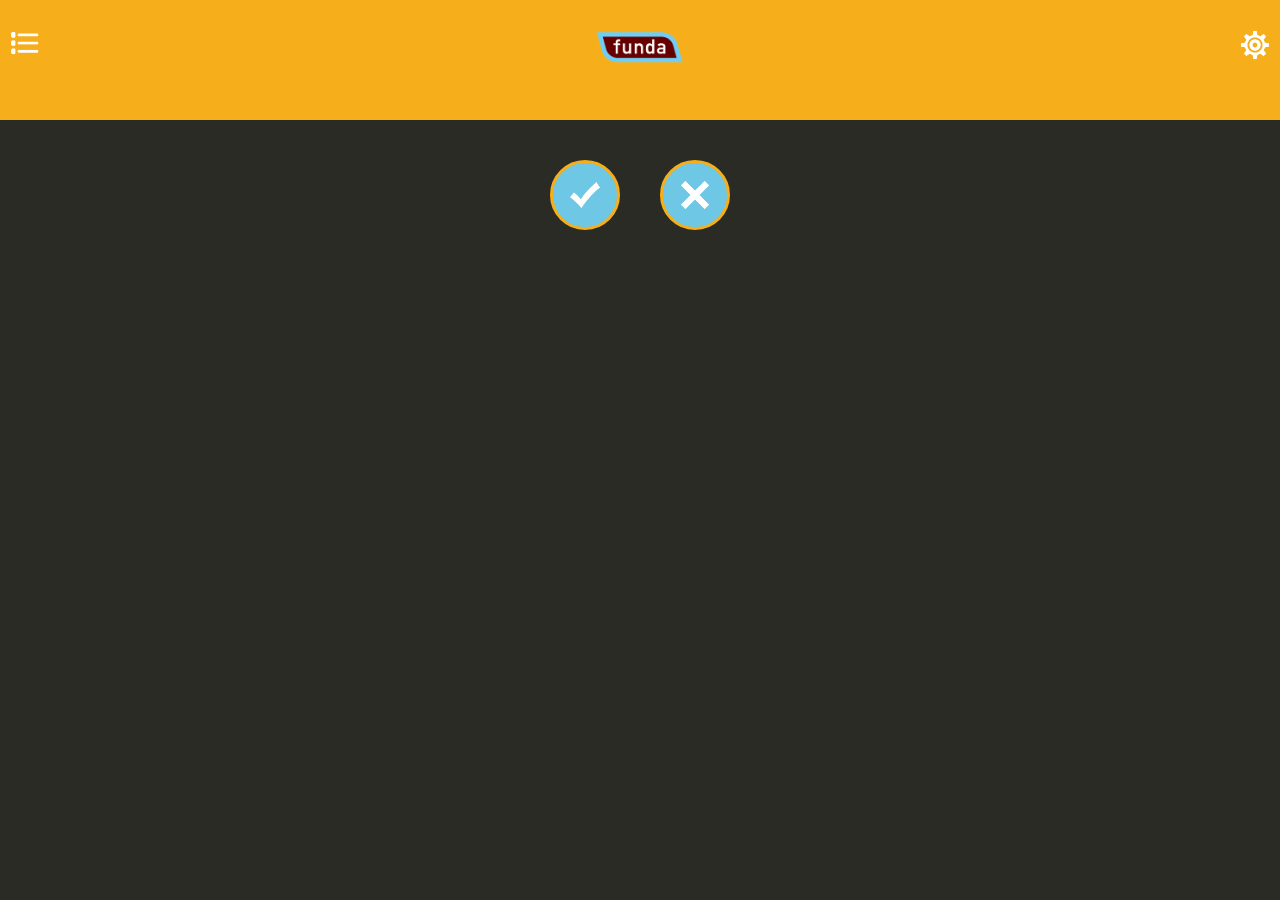
<file: index.html>
<!DOCTYPE html>
<html>
<head>
    <title>Funda </title>
    <meta http-equiv="Content-type" content="text/html;charset=utf-8" />
    <meta name="description" content="Geef hier een beschrijving van de pagina" />
    <meta name="author" content="Raymond Korrel" />
    <meta name="keywords" content="zoekterm1, zoekterm2, ..." />
    <link href="static/css/style.css" media="screen" rel="stylesheet" type="text/css" />
    <link href='https://fonts.googleapis.com/css?family=Roboto:400,100,700' rel='stylesheet' type='text/css'>
    <meta name="viewport" content="width=device-width, initial-scale=1.0, maximum-scale=1.0, minimum-scale=1.0, user-scalable=no, minimal-ui">
    <meta name="apple-mobile-web-app-capable" content="yes">
    <meta name="apple-mobile-web-app-status-bar-style" content="black-translucent">
</head>
<body>

	<div id="navigation">
		<div>
			<a href="#list"><img class="icon list" src="static/img/list.png"></a>
		</div>
		<div>
			<a href="#overview"><img src="static/img/funda.png"></a>
		</div>
		<div>
			<a href="#settings"><img class="icon settings" src="static/img/settings.png"></a>
		</div>
	</div>

	<div id="overview">
		<div id="houses">
			<div class="house">
				<a class="house_detail"><img class="house_img"></a>
				<div class="house_info">
					<div class="house_location">
						<span class="house_street"></span>
						<span class="house_city"></span>
					</div>
					<span class="house_price"></span>
				</div>
			</div>
		</div>
		<div id="circle-container">
			<div id="yes" class="circle" value="moveLeft">
				<img src="static/img/yes.png">
			</div>
			<div id="no" class="circle" value="moveRight">
				<img src="static/img/no.png">
			</div>
		</div>
	</div>

	<ul id="list">
		<li>
			<a class="list_detail">
				<div class="list_img_container">
					<img class="list_img">
					<div class="list_price_container">
						<span class="list_price"></span>
					</div>
				</div>
				<div class="list_info">
					<span class="list_street"></span>
					<span class="list_city"></span>
				</div>
			</a>
			<img class="cross" src="static/img/no.png">
		</li>
	</ul>

	<div id="detail">
		<div id="detail_house">
			<img class="house_img">
			<div class="house_info">
				<div class="house_location">
					<span class="house_street"></span>
					<span class="house_city"></span>
				</div>
				<span class="house_price"></span>
			</div>
			<div class="house_full_info">
				<div class="house_labels">
					<span class="house_rooms"></span>
					<span class="house_lagen"></span>
					<span class="house_tuin"></span>
				</div>

				<label>Ligging</label>
				<p class="house_ligging"></p>

				<label>Omschrijving</label>
				<p class="house_description"></p>
			</div>
		</div>
	</div>

	<div id="settings">
		<a href="#" class="close"></a>
		<div id="settings-content">
			<h1>Instellingen</h1>
			<a href="#"><img src="static/img/no.png"></a>
			<form id="form">
				<label>
					<span>Locatie</span>
					<input key="locatie" type="text" value="amsterdam">
				</label>

				<div id="autosuggest" class="hide">
					<span class="suggestion"></span>
				</div>

				<label>
					<span>Kamers</span>
					<input key="kamers" type="number" value="3">
				</label>

				<label>
					<span>Minimum prijs</span>
					<input key="minprijs" type="number" value="100000">
				</label>

				<label>
					<span>Maximum prijs</span>
					<input key="maxprijs" type="number" value="200000">
				</label>

				<label>
					<span>Oppervlakte</span>
					<input key="opp" type="number" value="50">
				</label>

				<button>Opslaan</button>
			</form>
		</div>
	</div>

	<img class="loading hide" src="static/img/loading.gif">
	
<script src="static/js/lib/transparency.js" type="text/javascript"></script>
<script src="static/js/lib/underscore-min.js" type="text/javascript"></script>
<script src="static/js/lib/hammer.min.js" type="text/javascript"></script>

<script src="static/js/elements.js" type="text/javascript"></script>
<script src="static/js/states.js" type="text/javascript"></script>
<script src="static/js/overview.js" type="text/javascript"></script>
<script src="static/js/detail.js" type="text/javascript"></script>
<script src="static/js/list.js" type="text/javascript"></script>
<script src="static/js/settings.js" type="text/javascript"></script>
<script src="static/js/app.js" type="text/javascript"></script>

</body>
</html>
</file>
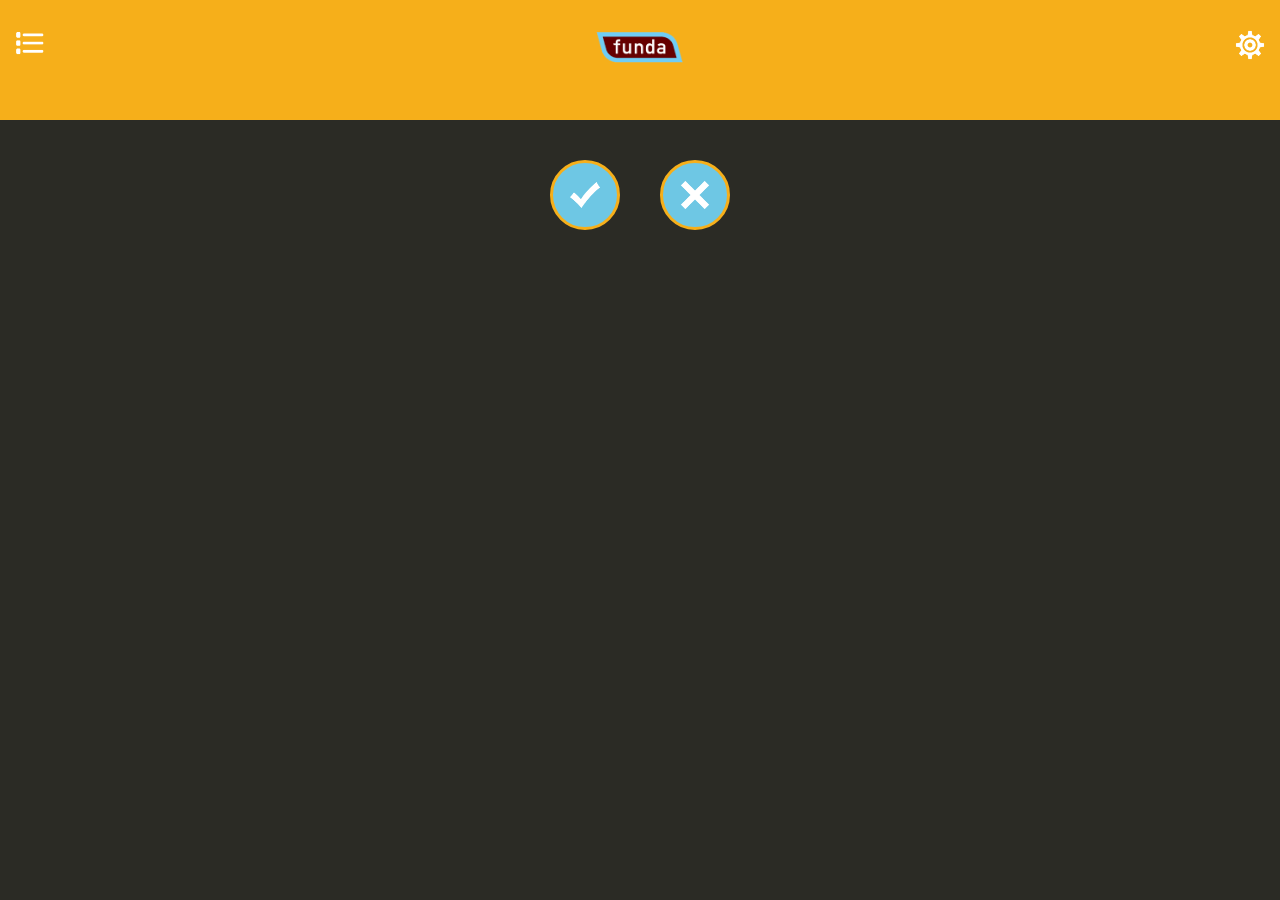
<file: opdracht 1.2/index.html>
<!DOCTYPE html>
<html>
<head>
    <title>Fundaa </title>
    <meta http-equiv="Content-type" content="text/html;charset=utf-8" />
    <meta name="description" content="Geef hier een beschrijving van de pagina" />
    <meta name="author" content="Raymond Korrel" />
    <meta name="keywords" content="zoekterm1, zoekterm2, ..." />
    <link href="static/css/style.css" media="screen" rel="stylesheet" type="text/css" />
    <link href='https://fonts.googleapis.com/css?family=Roboto:400,100,700' rel='stylesheet' type='text/css'>
    <meta name="viewport" content="width=device-width, initial-scale=1.0, maximum-scale=1.0, minimum-scale=1.0, user-scalable=no, minimal-ui">
    <meta name="apple-mobile-web-app-capable" content="yes">
    <meta name="apple-mobile-web-app-status-bar-style" content="black-translucent">
</head>
<body>

	<div id="navigation">
		<div>
			<a href="#list"><img class="icon list" src="static/img/list.png" alt="Lijst"></a>
		</div>
		<div>
			<a href="#overview"><img src="static/img/funda.png"  alt="Overzicht"></a>
		</div>
		<div>
			<a href="#settings"><img class="icon settings" src="static/img/settings.png" alt="Instellingen"></a>
		</div>
	</div>

	<div id="overview">
		<div id="houses">
			<div class="house">
				<a class="house_detail"><img class="house_img"></a>
				<div class="house_info">
					<div class="house_location">
						<span class="house_street"></span>
						<span class="house_city"></span>
					</div>
					<span class="house_price"></span>
				</div>
			</div>
		</div>
		<div id="circle-container">
			<a href=""><div id="yes" class="circle" value="moveLeft">
				<img alt="Zet in de lijst" src="static/img/yes.png">
			</div></a>
			<a href=""><div id="no" class="circle" value="moveRight">
				<img alt="Gooi weg" src="static/img/no.png">
			</div></a>
		</div>
	</div>

	<ul id="list">
		<li>
			<a class="list_detail">
				<div class="list_img_container">
					<img class="list_img">
					<div class="list_price_container">
						<span class="list_price"></span>
					</div>
				</div>
				<div class="list_info">
					<span class="list_street"></span>
					<span class="list_city"></span>
				</div>
			</a>
			<a href="#"><img class="cross" src="static/img/no.png"></a>
		</li>
	</ul>

	<div id="detail">
		<div id="detail_house">
			<img class="house_img">
			<div class="house_info">
				<div class="house_location">
					<span class="house_street"></span>
					<span class="house_city"></span>
				</div>
				<span class="house_price"></span>
			</div>
			<div class="house_full_info">
				<div class="house_labels">
					<span class="house_rooms"></span>
					<span class="house_lagen"></span>
					<span class="house_tuin"></span>
				</div>

				<label>Ligging</label>
				<p class="house_ligging"></p>

				<label>Omschrijving</label>
				<p class="house_description"></p>
			</div>
		</div>
	</div>

	<div id="settings">
		<a href="#" class="close"></a>
		<div id="settings-content">
			<h1>Instellingen</h1>
			<a href="#"><img src="static/img/no.png"></a>
			<form id="form">
				<label>
					<span>Locatie</span>
					<input key="locatie" type="text" value="amsterdam">
				</label>

				<div id="autosuggest" class="hide">
					<span class="suggestion"></span>
				</div>

				<label>
					<span>Kamers</span>
					<input key="kamers" type="number" value="3">
				</label>

				<label>
					<span>Minimum prijs</span>
					<input key="minprijs" type="number" value="100000">
				</label>

				<label>
					<span>Maximum prijs</span>
					<input key="maxprijs" type="number" value="200000">
				</label>

				<label>
					<span>Oppervlakte</span>
					<input key="opp" type="number" value="50">
				</label>

				<button>Opslaan</button>
			</form>
		</div>
	</div>

	<img class="loading hide" src="static/img/loading.gif">
	
<script src="static/js/lib/transparency.js" type="text/javascript"></script>
<script src="static/js/lib/underscore-min.js" type="text/javascript"></script>
<script src="static/js/lib/hammer.min.js" type="text/javascript"></script>

<script src="static/js/elements.js" type="text/javascript"></script>
<script src="static/js/states.js" type="text/javascript"></script>
<script src="static/js/overview.js" type="text/javascript"></script>
<script src="static/js/detail.js" type="text/javascript"></script>
<script src="static/js/list.js" type="text/javascript"></script>
<script src="static/js/settings.js" type="text/javascript"></script>
<script src="static/js/app.js" type="text/javascript"></script>

</body>
</html>
</file>
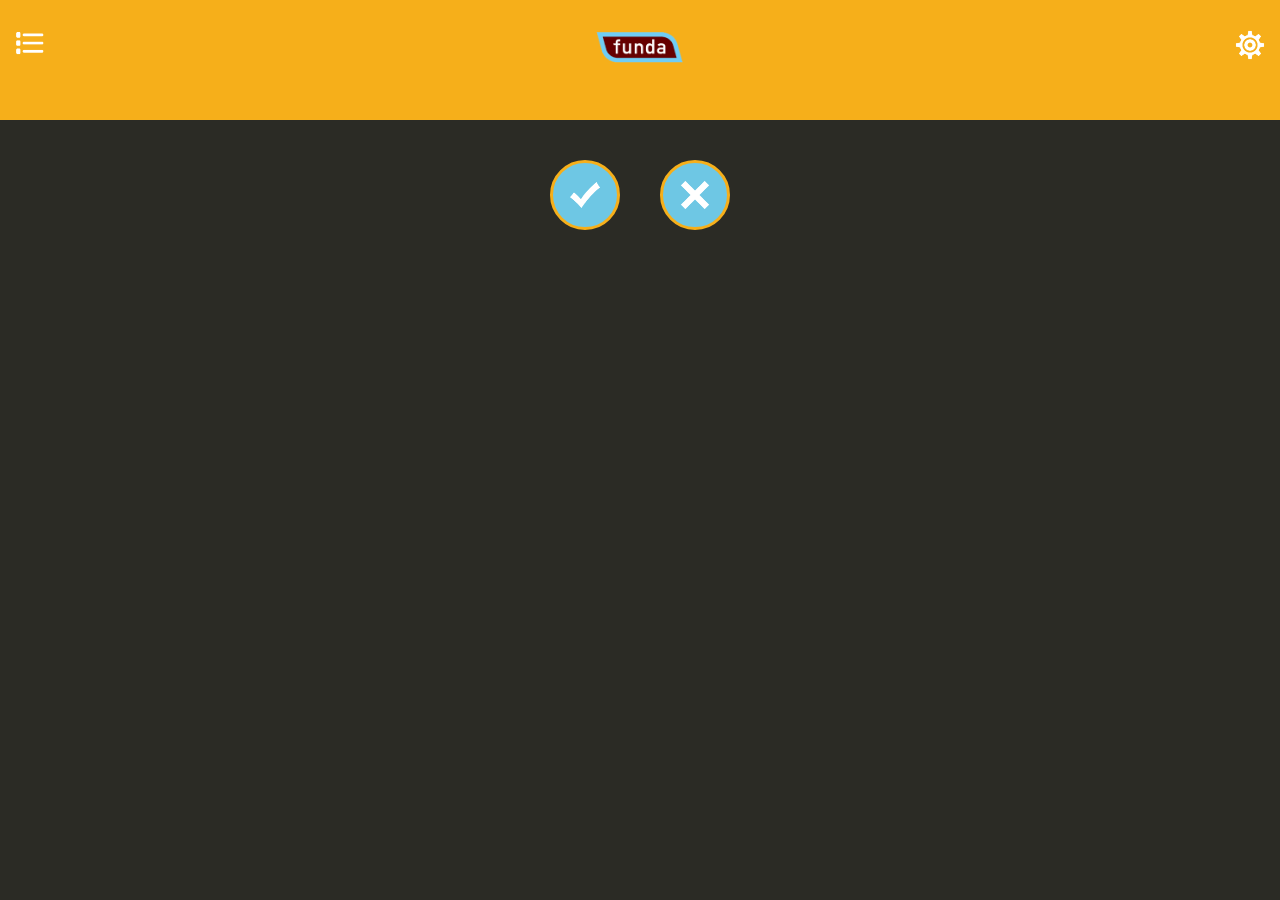
<file: opdracht1-2/index.html>
<!DOCTYPE html>
<html>
<head>
    <title>Fundaa </title>
    <meta http-equiv="Content-type" content="text/html;charset=utf-8" />
    <meta name="description" content="Geef hier een beschrijving van de pagina" />
    <meta name="author" content="Raymond Korrel" />
    <meta name="keywords" content="zoekterm1, zoekterm2, ..." />
    <link href="static/css/style.css" media="screen" rel="stylesheet" type="text/css" />
    <link href='https://fonts.googleapis.com/css?family=Roboto:400,100,700' rel='stylesheet' type='text/css'>
    <meta name="viewport" content="width=device-width, initial-scale=1.0, maximum-scale=1.0, minimum-scale=1.0, user-scalable=no, minimal-ui">
    <meta name="apple-mobile-web-app-capable" content="yes">
    <meta name="apple-mobile-web-app-status-bar-style" content="black-translucent">
</head>
<body>

	<div id="navigation">
		<div>
			<a href="#list"><img class="icon list" src="static/img/list.png" alt="Lijst"></a>
		</div>
		<div>
			<a href="#overview"><img src="static/img/funda.png"  alt="Overzicht"></a>
		</div>
		<div>
			<a href="#settings"><img class="icon settings" src="static/img/settings.png" alt="Instellingen"></a>
		</div>
	</div>

	<div id="overview">
		<div id="houses">
			<div class="house">
				<a class="house_detail"><img class="house_img"></a>
				<div class="house_info">
					<div class="house_location">
						<span class="house_street"></span>
						<span class="house_city"></span>
					</div>
					<span class="house_price"></span>
				</div>
			</div>
		</div>
		<div id="circle-container">
			<a href=""><div id="yes" class="circle" value="moveLeft">
				<img alt="Zet in de lijst" src="static/img/yes.png">
			</div></a>
			<a href=""><div id="no" class="circle" value="moveRight">
				<img alt="Gooi weg" src="static/img/no.png">
			</div></a>
		</div>
	</div>

	<ul id="list">
		<li>
			<a class="list_detail">
				<div class="list_img_container">
					<img class="list_img">
					<div class="list_price_container">
						<span class="list_price"></span>
					</div>
				</div>
				<div class="list_info">
					<span class="list_street"></span>
					<span class="list_city"></span>
				</div>
			</a>
			<img class="cross" src="static/img/no.png" alt="Verwijder">
		</li>
	</ul>

	<div id="detail">
		<div id="detail_house">
			<img class="house_img">
			<div class="house_info">
				<div class="house_location">
					<span class="house_street"></span>
					<span class="house_city"></span>
				</div>
				<span class="house_price"></span>
			</div>
			<div class="house_full_info">
				<div class="house_labels">
					<span class="house_rooms"></span>
					<span class="house_lagen"></span>
					<span class="house_tuin"></span>
				</div>

				<label>Ligging</label>
				<p class="house_ligging"></p>

				<label>Omschrijving</label>
				<p class="house_description"></p>
			</div>
		</div>
	</div>

	<div id="settings">
		<a href="#" class="close"></a>
		<div id="settings-content">
			<h1>Instellingen</h1>
			<a href="#"><img src="static/img/no.png"></a>
			<form id="form">
				<label>
					<span>Locatie</span>
					<input key="locatie" type="text" value="amsterdam">
				</label>

				<div id="autosuggest" class="hide">
					<span class="suggestion"></span>
				</div>

				<label>
					<span>Kamers</span>
					<input key="kamers" type="number" value="3">
				</label>

				<label>
					<span>Minimum prijs</span>
					<input key="minprijs" type="number" value="100000">
				</label>

				<label>
					<span>Maximum prijs</span>
					<input key="maxprijs" type="number" value="200000">
				</label>

				<label>
					<span>Oppervlakte</span>
					<input key="opp" type="number" value="50">
				</label>

				<button>Opslaan</button>
			</form>
		</div>
	</div>

	<img class="loading hide" src="static/img/loading.gif">
	
<script src="static/js/lib/transparency.js" type="text/javascript"></script>
<script src="static/js/lib/underscore-min.js" type="text/javascript"></script>
<script src="static/js/lib/hammer.min.js" type="text/javascript"></script>

<script src="static/js/elements.js" type="text/javascript"></script>
<script src="static/js/states.js" type="text/javascript"></script>
<script src="static/js/overview.js" type="text/javascript"></script>
<script src="static/js/detail.js" type="text/javascript"></script>
<script src="static/js/list.js" type="text/javascript"></script>
<script src="static/js/settings.js" type="text/javascript"></script>
<script src="static/js/app.js" type="text/javascript"></script>

</body>
</html>
</file>
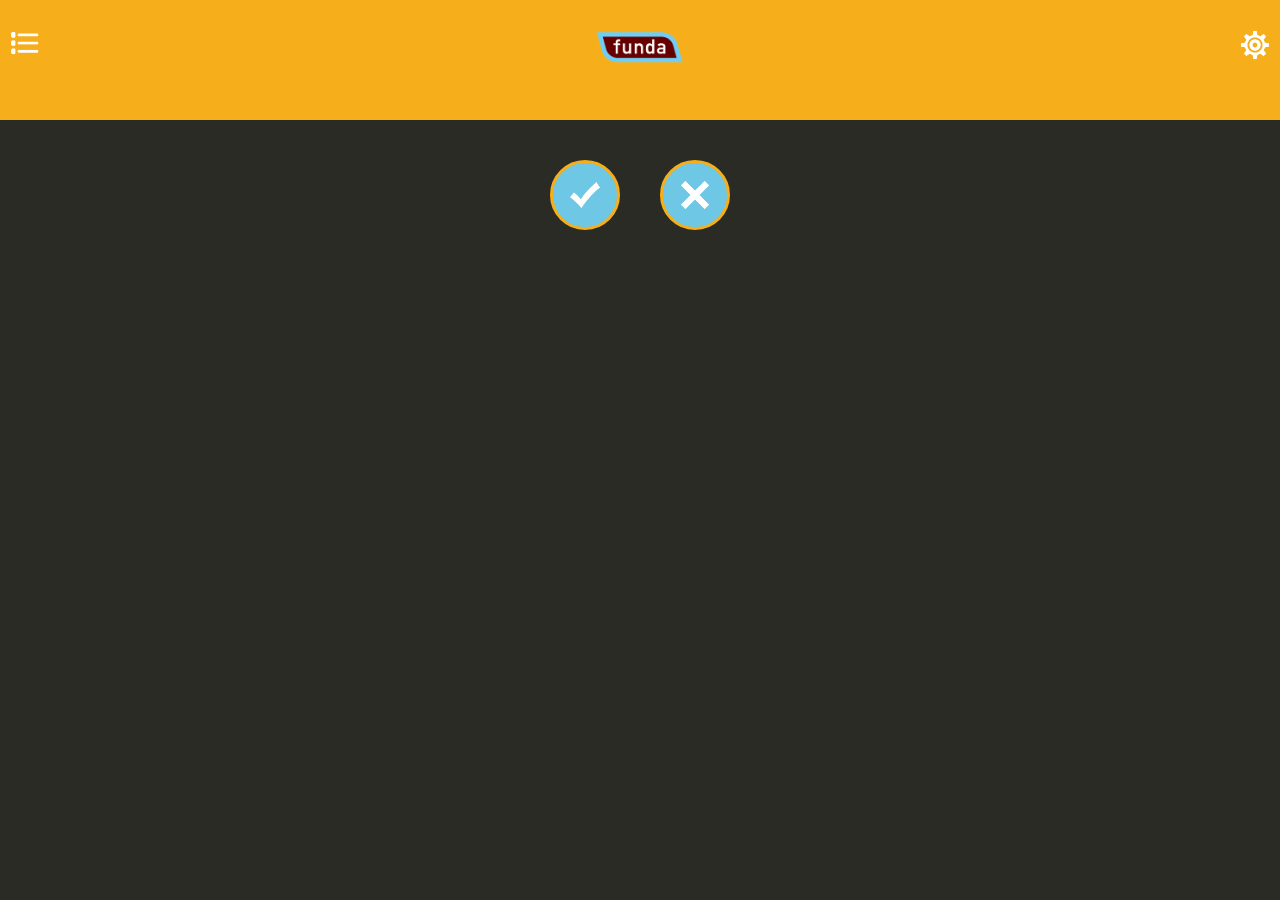
<file: opdracht2-2/index.html>
<!DOCTYPE html>
<html>
<head>
    <title>Funda </title>
    <meta http-equiv="Content-type" content="text/html;charset=utf-8" />
    <meta name="description" content="Geef hier een beschrijving van de pagina" />
    <meta name="author" content="Raymond Korrel" />
    <meta name="keywords" content="zoekterm1, zoekterm2, ..." />
    <link href="static/css/style.css" media="screen" rel="stylesheet" type="text/css" />
    <link href='https://fonts.googleapis.com/css?family=Roboto:400,100,700' rel='stylesheet' type='text/css'>
    <meta name="viewport" content="width=device-width, initial-scale=1.0, maximum-scale=1.0, minimum-scale=1.0, user-scalable=no, minimal-ui">
    <meta name="apple-mobile-web-app-capable" content="yes">
    <meta name="apple-mobile-web-app-status-bar-style" content="black-translucent">
</head>
<body>

	<div id="navigation">
		<div>
			<a href="#list"><img class="icon list" src="static/img/list.png"></a>
		</div>
		<div>
			<a href="#overview"><img src="static/img/funda.png"></a>
		</div>
		<div>
			<a href="#settings"><img class="icon settings" src="static/img/settings.png"></a>
		</div>
	</div>

	<div id="overview">
		<div id="houses">
			<div class="house">
				<img class="house_img">
				<div class="house_info">
					<div class="house_location">
						<span class="house_street"></span>
						<span class="house_city"></span>
					</div>
					<span class="house_price"></span>
				</div>
			</div>
		</div>
		<div id="circle-container">
			<div id="yes" class="circle" value="moveLeft">
				<img src="static/img/yes.png">
			</div>
			<div id="no" class="circle" value="moveRight">
				<img src="static/img/no.png">
			</div>
		</div>
	</div>

	<div id="settings">
		<a href="#" class="close"></a>
		<div id="settings-content">
			<h1>Instellingen</h1>
			<a href="#"><img src="static/img/no.png"></a>
			<form id="form">
				<label>
					<span>Locatie</span>
					<input key="locatie" type="text" value="amsterdam">
				</label>

				<div id="autosuggest" class="hide">
					<span class="suggestion"></span>
				</div>

				<label>
					<span>Kamers</span>
					<input key="kamers" type="number" value="3">
				</label>

				<label>
					<span>Minimum prijs</span>
					<input key="minprijs" type="number" value="100000">
				</label>

				<label>
					<span>Maximum prijs</span>
					<input key="maxprijs" type="number" value="200000">
				</label>

				<label>
					<span>Oppervlakte</span>
					<input key="opp" type="number" value="50">
				</label>

				<button>Opslaan</button>
			</form>
		</div>
	</div>

	<img class="loading hide" src="static/img/loading.gif">
	
<script src="static/js/lib/transparency.js" type="text/javascript"></script>
<script src="static/js/lib/underscore-min.js" type="text/javascript"></script>
<script src="static/js/lib/hammer.min.js" type="text/javascript"></script>

<script src="static/js/elements.js" type="text/javascript"></script>
<script src="static/js/states.js" type="text/javascript"></script>
<script src="static/js/overview.js" type="text/javascript"></script>
<script src="static/js/settings.js" type="text/javascript"></script>
<script src="static/js/app.js" type="text/javascript"></script>

</body>
</html>
</file>
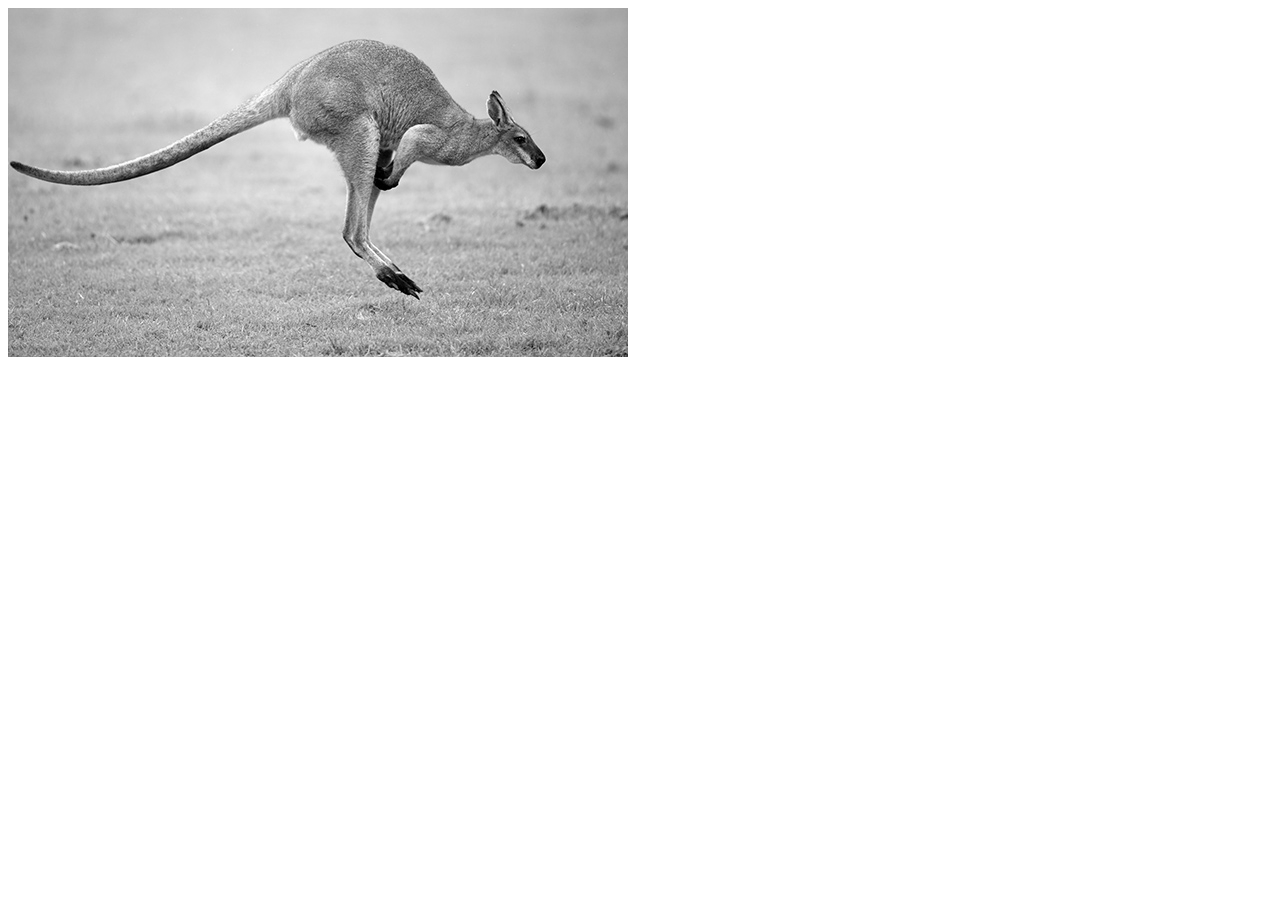
<file: opdracht2-1/css-filter/index.html>
<!DOCTYPE html>
<html>
<head>
    <title>Filter</title>
    <meta http-equiv="Content-type" content="text/html;charset=utf-8" />
    <meta name="description" content="Geef hier een beschrijving van de pagina" />
    <meta name="author" content="Raymond Korrel" />
    <meta name="keywords" content="zoekterm1, zoekterm2, ..." />
    <link href="style.css" media="screen" rel="stylesheet" type="text/css" / >
</head>
<body>
    <img src="img.jpg">
</body>
</html>
</file>
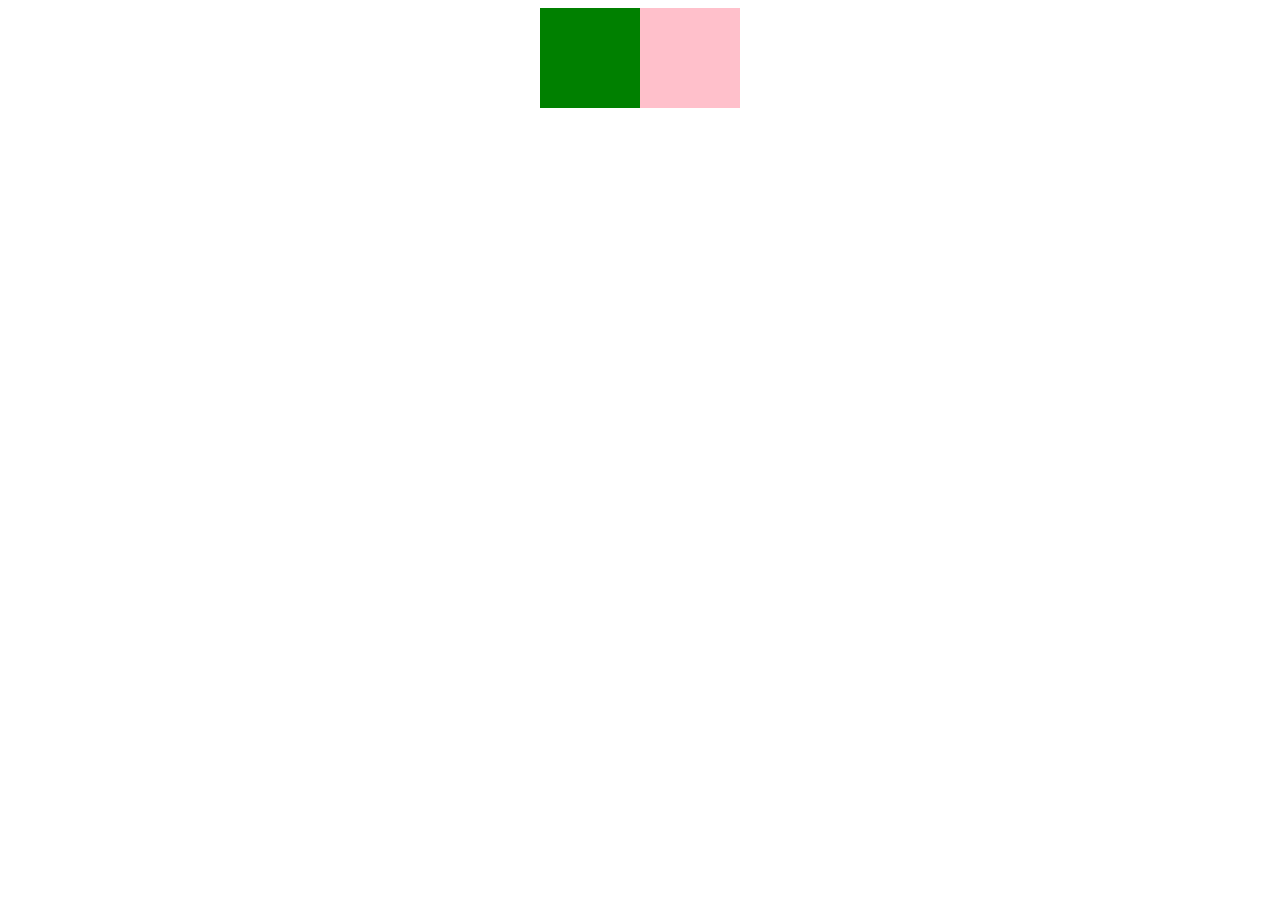
<file: opdracht2-1/css-flex/index.html>
<!DOCTYPE html>
<html>
<head>
    <title>Flex</title>
    <meta http-equiv="Content-type" content="text/html;charset=utf-8" />
    <meta name="description" content="Geef hier een beschrijving van de pagina" />
    <meta name="author" content="Raymond Korrel" />
    <meta name="keywords" content="zoekterm1, zoekterm2, ..." />
    <link href="style.css" media="screen" rel="stylesheet" type="text/css" / >
</head>
<body>
    <div class="parent">
        <div class="left"></div
        ><div class="right"></div>
    </div>
</body>
</html>
</file>
<file: static/css/style.css>
@import url(https://fonts.googleapis.com/css?family=Roboto:400,100,700);

* {
	box-sizing: border-box;
}

body, html {
	margin:0;
	padding:0;
	font-family: 'Roboto';
	font-weight: normal;
	background-color: #2B2B25;
	color:white;
	position: relative;
	width: 100%;
	height: 100%;
}

h1 {
	margin: 0;
}

button {
	background: #6EC7E4;
    border: none;
    padding: 10px;
    color: white;
}

/* NAVIGATION */
#navigation {
	width: 100%;
	height: 70px;
	background: #F6AF1A;
	padding-top: 20px;

	display: -webkit-box;      /* OLD - iOS 6-, Safari 3.1-6 */
	display: -moz-box;         /* OLD - Firefox 19- (buggy but mostly works) */
	display: -ms-flexbox;      /* TWEENER - IE 10 */
	display: -webkit-flex;     /* NEW - Chrome */
	display: flex;             /* NEW, Spec - Opera 12.1, Firefox 20+ */
}

#navigation div {
	text-align: center;

	-webkit-box-flex: 33%;      /* OLD - iOS 6-, Safari 3.1-6 */
	-moz-box-flex: 33%;         /* OLD - Firefox 19- */
	width: 33%;               /* For old syntax, otherwise collapses. */
	-webkit-flex: 33%;          /* Chrome */
	-ms-flex: 33%;              /* IE 10 */
	flex: 33%;                  /* NEW, Spec - Opera 12.1, Firefox 20+ */
}

#navigation img {
	width: 100px;
	text-align: center;
}

#navigation .icon {
	width: 30px;
	position: absolute;
	top: 30px;
}

.list {
	left: 10px;
}

.settings {
	right: 10px;
}

/* HOUSE */
.house {
	position: absolute;
    width: 100%;
    top: 70px;
    z-index: 1;
    
}

.house:first-child {
    z-index: 2;
    position: relative;
    top:0;
}

#house-container {
	width: 100%;
	height: 100%;
}

.house_img {
	width: 100%;
	display: block;
}

.house_info {
	width: 100%;
	height: 50px;
	background: #F6AF1A;
	font-size: 0.8em;
}

.house_location {
	float: left;
	margin-left: 15px;
    margin-top: 7px;
}

.house_location span {
	display: block;
}

.house_city {
	font-weight: bold;
}

.house_price {
	float: right;
	margin-right: 15px;
	margin-top: 14px;
	color: black;
}

/* BUTTONS */
#circle-container {
	width: 100%;
	display: -webkit-box;      /* OLD - iOS 6-, Safari 3.1-6 */
	display: -moz-box;         /* OLD - Firefox 19- (buggy but mostly works) */
	display: -ms-flexbox;      /* TWEENER - IE 10 */
	display: -webkit-flex;     /* NEW - Chrome */
	display: flex;             /* NEW, Spec - Opera 12.1, Firefox 20+ */

	justify-content: center;
	-webkit-justify-content: center;
	margin-top: 20px;
}

.circle {
	width: 70px;
	height: 70px;
	background: #6EC7E4;
	margin: 20px;
	border-radius: 50%;
	border: 3px solid #F6AF1A;
	cursor: pointer;

	display: -webkit-box;      /* OLD - iOS 6-, Safari 3.1-6 */
	display: -moz-box;         /* OLD - Firefox 19- (buggy but mostly works) */
	display: -ms-flexbox;      /* TWEENER - IE 10 */
	display: -webkit-flex;     /* NEW - Chrome */
	display: flex;             /* NEW, Spec - Opera 12.1, Firefox 20+ */
}

.circle img {
	width: 30px;
	margin: auto;
}

/* LIST */
.list_img_container {
	float: left;
    position: relative;
    width: 35%;
}

.list_img {
	width: 100%;
	height: 100%;
	max-width: 170px;
    display: block;
}

.list_price_container {
    position: absolute;
    bottom: 0;
    background: rgba(0,0,0,0.5);
    width: 100%;
    max-width: 170px;
}

.list_price {
	font-size: 0.7em;
    padding-top: 4px;
    padding-bottom: 4px;
    display: block;
    text-align: center;
}

.list_info {
	float: left;
    width: 65%;
	padding: 15px 0px 15px 15px;
}

.list_street {
	display: block;
}

.list_city {
	font-weight: bold;
	display: block;
}

#list {
	padding: 0;
	margin: 0;
}

#list a {
	color: white;
	display: block;
    width: 90%;
    height: 100%;
    overflow: hidden;
}

#list li {
	list-style-type: none;
	width: 100%;
	overflow: hidden;
	position: relative;
}

#list li > img {
	width: 15px;
	position: absolute;
	right: 10px;
    top: 38%;
}

/* DETAIL */
.house_labels span {
	display: block;
	padding: 10px;
	background: #6EC7E4;
	color: black;
	display: inline-block;
	font-size: 0.8em;
	margin-bottom: 5px;
}

.house_full_info {
    margin: 15px;
}

.house_full_info label {
    margin-top: 10px;
    font-weight: bold;
    display: block;
}

.house_full_info p{
    margin: 0px;
    margin-bottom: 15px;
}

/* LOADING */
.loading {
	width: 50px;
	margin: 0 auto;
	margin-top: 20px;
}

/* SETTINGS */
#settings:target {
	visibility: visible;
	opacity: 1;
}

#settings {
	visibility: hidden;
	opacity: 0;
	transition: opacity 0.5s;
	-webkit-transition: opacity 0.5s;
	width: 100%;
	height: 100%;
	position: fixed;
	top: 0;
    left: 0;
    right: 0;
    bottom: 0;
    margin: auto;
    background: rgba(0,0,0,0.5);
    z-index: 10;
}

.close {
	content: "";
	width: 100%;
	height: 100%;
	position: fixed;
}

#settings-content {
	width: 90%;
	height: 80%;
	background: #F6AF1A;
	position: fixed;
	top: 0;
    left: 0;
    right: 0;
    bottom: 0;
    margin: auto;
    padding: 10px 20px;
}

#settings-content h1 {
	text-align: center;
}

#settings-content img {
	position: absolute;
    top: 17px;
    right: 15px;
    width: 25px;
}

#settings-content form {
	position: relative;
}

#settings-content form label {
	display: block;
	margin: 20px 0;
}

#settings-content form span {
	display: block;
}

#settings-content form input {
    background: transparent;
    outline: none;
    border: none;
    border-bottom: 1px solid white;
    border-radius: 0;
}

/* AUTOSUGGEST */
#autosuggest {
	position: absolute;
	background: white;
    color: black;
    width: 100%;
}

#autosuggest span {
	padding: 10px;
    font-size: 0.8em;
    border-bottom: 1px solid black;
    cursor: pointer;
}

/* JAVASCRIPT CLASSES */
.show {
	display: block;
}

.hide {
	display: none;
}

.moveLeft {
	transition: transform 0.5s;
	-webkit-transition: -webkit-transform 0.5s;

	transform: translateX(-100%) rotate(-90deg);
	-webkit-transform: translateX(-100%) rotate(-90deg);
}

.moveRight{
	transition: transform 0.5s;
	-webkit-transition: -webkit-transform 0.5s;

	transform: translateX(100%) rotate(90deg);
	-webkit-transform: translateX(100%) rotate(90deg);
}
</file>
<file: opdracht 1.2/static/css/style.css>
@import url(https://fonts.googleapis.com/css?family=Roboto:400,100,700);

* {
	box-sizing: border-box;
}

body, html {
	margin:0;
	padding:0;
	font-family: 'Roboto';
	font-weight: normal;
	background-color: #2B2B25;
	color:white;
	position: relative;
	width: 100%;
	height: 100%;
}

h1 {
	margin: 0;
}

button {
	background: #6EC7E4;
    border: none;
    padding: 10px;
    color: white;
}

/* NAVIGATION */
#navigation {
	width: 100%;
	height: 70px;
	background: #F6AF1A;
	padding-top: 20px;

	display: -webkit-box;      /* OLD - iOS 6-, Safari 3.1-6 */
	display: -moz-box;         /* OLD - Firefox 19- (buggy but mostly works) */
	display: -ms-flexbox;      /* TWEENER - IE 10 */
	display: -webkit-flex;     /* NEW - Chrome */
	display: flex;             /* NEW, Spec - Opera 12.1, Firefox 20+ */
}

#navigation div {
	text-align: center;

	-webkit-box-flex: 33%;      /* OLD - iOS 6-, Safari 3.1-6 */
	-moz-box-flex: 33%;         /* OLD - Firefox 19- */
	width: 33%;               /* For old syntax, otherwise collapses. */
	-webkit-flex: 33%;          /* Chrome */
	-ms-flex: 33%;              /* IE 10 */
	flex: 33%;                  /* NEW, Spec - Opera 12.1, Firefox 20+ */
}

#navigation img {
	width: 100px;
	text-align: center;
}

#navigation .icon {
	width: 30px;
	margin-top: 10px;
}

a[href="#settings"] img {
	margin-right: 15px;
    float: right;
}

a[href="#list"] img {
	margin-left: 15px;
    float: left;
}

.list {
	left: 10px;
}

.settings {
	right: 10px;
}

/* HOUSE */
.house {
	position: absolute;
    width: 100%;
    top: 70px;
    z-index: 1;
    
}

.house:first-child {
    z-index: 2;
    position: relative;
    top:0;
}

#house-container {
	width: 100%;
	height: 100%;
}

.house_img {
	width: 100%;
	display: block;
}

.house_info {
	width: 100%;
	height: 50px;
	background: #F6AF1A;
	font-size: 0.8em;
}

.house_location {
	float: left;
	margin-left: 15px;
    margin-top: 7px;
}

.house_location span {
	display: block;
}

.house_city {
	font-weight: bold;
}

.house_price {
	float: right;
	margin-right: 15px;
	margin-top: 14px;
	color: black;
}

/* BUTTONS */
#circle-container {
	width: 100%;
	display: -webkit-box;      /* OLD - iOS 6-, Safari 3.1-6 */
	display: -moz-box;         /* OLD - Firefox 19- (buggy but mostly works) */
	display: -ms-flexbox;      /* TWEENER - IE 10 */
	display: -webkit-flex;     /* NEW - Chrome */
	display: flex;             /* NEW, Spec - Opera 12.1, Firefox 20+ */

	justify-content: center;
	-webkit-justify-content: center;
	margin-top: 20px;
}

.circle {
	width: 70px;
	height: 70px;
	background: #6EC7E4;
	margin: 20px;
	border-radius: 50%;
	border: 3px solid #F6AF1A;
	cursor: pointer;

	display: -webkit-box;      /* OLD - iOS 6-, Safari 3.1-6 */
	display: -moz-box;         /* OLD - Firefox 19- (buggy but mostly works) */
	display: -ms-flexbox;      /* TWEENER - IE 10 */
	display: -webkit-flex;     /* NEW - Chrome */
	display: flex;             /* NEW, Spec - Opera 12.1, Firefox 20+ */
}

.circle img {
	width: 30px;
	margin: auto;
}

/* LIST */
.list_img_container {
	float: left;
    position: relative;
    width: 35%;
}

.list_img {
	width: 100%;
	height: 100%;
	max-width: 170px;
    display: block;
}

.list_price_container {
    position: absolute;
    bottom: 0;
    background: rgba(0,0,0,0.5);
    width: 100%;
    max-width: 170px;
}

.list_price {
	font-size: 0.7em;
    padding-top: 4px;
    padding-bottom: 4px;
    display: block;
    text-align: center;
}

.list_info {
	float: left;
    width: 65%;
	padding: 15px 0px 15px 15px;
}

.list_street {
	display: block;
}

.list_city {
	font-weight: bold;
	display: block;
}

#list {
	padding: 0;
	margin: 0;
}

#list a {
	color: white;
	display: block;
    width: 90%;
    height: 100%;
    overflow: hidden;
}

#list li {
	list-style-type: none;
	width: 100%;
	overflow: hidden;
	position: relative;
}

#list li .cross {
	width: 15px;
	position: absolute;
	right: 10px;
    top: 38%;
}

/* DETAIL */
.house_labels span {
	display: block;
	padding: 10px;
	background: #6EC7E4;
	color: black;
	display: inline-block;
	font-size: 0.8em;
	margin-bottom: 5px;
}

.house_full_info {
    margin: 15px;
}

.house_full_info label {
    margin-top: 10px;
    font-weight: bold;
    display: block;
}

.house_full_info p{
    margin: 0px;
    margin-bottom: 15px;
}

/* LOADING */
.loading {
	width: 50px;
	margin: 0 auto;
	margin-top: 20px;
}

/* SETTINGS */
#settings:target {
	visibility: visible;
	opacity: 1;
}

#settings {
	visibility: hidden;
	opacity: 0;
	transition: opacity 0.5s;
	-webkit-transition: opacity 0.5s;
	width: 100%;
	height: 100%;
	position: fixed;
	top: 0;
    left: 0;
    right: 0;
    bottom: 0;
    margin: auto;
    background: rgba(0,0,0,0.5);
    z-index: 10;
}

.close {
	content: "";
	width: 100%;
	height: 100%;
	position: fixed;
}

#settings-content {
	width: 90%;
	height: 80%;
	background: #F6AF1A;
	position: fixed;
	top: 0;
    left: 0;
    right: 0;
    bottom: 0;
    margin: auto;
    padding: 10px 20px;
}

#settings-content h1 {
	text-align: center;
}

#settings-content img {
	position: absolute;
    top: 17px;
    right: 15px;
    width: 25px;
}

#settings-content form {
	position: relative;
}

#settings-content form label {
	display: block;
	margin: 20px 0;
}

#settings-content form span {
	display: block;
}

#settings-content form input {
    background: transparent;
    outline: none;
    border: none;
    border-bottom: 1px solid white;
    border-radius: 0;
}

/* AUTOSUGGEST */
#autosuggest {
	position: absolute;
	background: white;
    color: black;
    width: 100%;
}

#autosuggest span {
	padding: 10px;
    font-size: 0.8em;
    border-bottom: 1px solid black;
    cursor: pointer;
}

/* JAVASCRIPT CLASSES */
.show {
	display: block;
}

.hide {
	display: none;
}

.moveLeft {
	transition: transform 0.5s;
	-webkit-transition: -webkit-transform 0.5s;

	transform: translateX(-100%) rotate(-90deg);
	-webkit-transform: translateX(-100%) rotate(-90deg);
}

.moveRight{
	transition: transform 0.5s;
	-webkit-transition: -webkit-transform 0.5s;

	transform: translateX(100%) rotate(90deg);
	-webkit-transform: translateX(100%) rotate(90deg);
}
</file>
<file: opdracht1-2/static/css/style.css>
@import url(https://fonts.googleapis.com/css?family=Roboto:400,100,700);

* {
	box-sizing: border-box;
}

body, html {
	margin:0;
	padding:0;
	font-family: 'Roboto';
	font-weight: normal;
	background-color: #2B2B25;
	color:white;
	position: relative;
	width: 100%;
	height: 100%;
}

h1 {
	margin: 0;
}

button {
	background: #6EC7E4;
    border: none;
    padding: 10px;
    color: white;
}

/* NAVIGATION */
#navigation {
	width: 100%;
	height: 70px;
	background: #F6AF1A;
	padding-top: 20px;

	display: -webkit-box;      /* OLD - iOS 6-, Safari 3.1-6 */
	display: -moz-box;         /* OLD - Firefox 19- (buggy but mostly works) */
	display: -ms-flexbox;      /* TWEENER - IE 10 */
	display: -webkit-flex;     /* NEW - Chrome */
	display: flex;             /* NEW, Spec - Opera 12.1, Firefox 20+ */
}

#navigation div {
	text-align: center;

	-webkit-box-flex: 33%;      /* OLD - iOS 6-, Safari 3.1-6 */
	-moz-box-flex: 33%;         /* OLD - Firefox 19- */
	width: 33%;               /* For old syntax, otherwise collapses. */
	-webkit-flex: 33%;          /* Chrome */
	-ms-flex: 33%;              /* IE 10 */
	flex: 33%;                  /* NEW, Spec - Opera 12.1, Firefox 20+ */
}

#navigation img {
	width: 100px;
	text-align: center;
}

#navigation .icon {
	width: 30px;
	margin-top: 10px;
}

a[href="#settings"] img {
	margin-right: 15px;
    float: right;
}

a[href="#list"] img {
	margin-left: 15px;
    float: left;
}

.list {
	left: 10px;
}

.settings {
	right: 10px;
}

/* HOUSE */
.house {
	position: absolute;
    width: 100%;
    top: 70px;
    z-index: 1;
    
}

.house:first-child {
    z-index: 2;
    position: relative;
    top:0;
}

#house-container {
	width: 100%;
	height: 100%;
}

.house_img {
	width: 100%;
	display: block;
}

.house_info {
	width: 100%;
	height: 50px;
	background: #F6AF1A;
	font-size: 0.8em;
}

.house_location {
	float: left;
	margin-left: 15px;
    margin-top: 7px;
}

.house_location span {
	display: block;
}

.house_city {
	font-weight: bold;
}

.house_price {
	float: right;
	margin-right: 15px;
	margin-top: 14px;
	color: black;
}

/* BUTTONS */
#circle-container {
	width: 100%;
	display: -webkit-box;      /* OLD - iOS 6-, Safari 3.1-6 */
	display: -moz-box;         /* OLD - Firefox 19- (buggy but mostly works) */
	display: -ms-flexbox;      /* TWEENER - IE 10 */
	display: -webkit-flex;     /* NEW - Chrome */
	display: flex;             /* NEW, Spec - Opera 12.1, Firefox 20+ */

	justify-content: center;
	-webkit-justify-content: center;
	margin-top: 20px;
}

.circle {
	width: 70px;
	height: 70px;
	background: #6EC7E4;
	margin: 20px;
	border-radius: 50%;
	border: 3px solid #F6AF1A;
	cursor: pointer;

	display: -webkit-box;      /* OLD - iOS 6-, Safari 3.1-6 */
	display: -moz-box;         /* OLD - Firefox 19- (buggy but mostly works) */
	display: -ms-flexbox;      /* TWEENER - IE 10 */
	display: -webkit-flex;     /* NEW - Chrome */
	display: flex;             /* NEW, Spec - Opera 12.1, Firefox 20+ */
}

.circle img {
	width: 30px;
	margin: auto;
}

/* LIST */
.list_img_container {
	float: left;
    position: relative;
    width: 35%;
}

.list_img {
	width: 100%;
	height: 100%;
	max-width: 170px;
    display: block;
}

.list_price_container {
    position: absolute;
    bottom: 0;
    background: rgba(0,0,0,0.5);
    width: 100%;
    max-width: 170px;
}

.list_price {
	font-size: 0.7em;
    padding-top: 4px;
    padding-bottom: 4px;
    display: block;
    text-align: center;
}

.list_info {
	float: left;
    width: 65%;
	padding: 15px 0px 15px 15px;
}

.list_street {
	display: block;
}

.list_city {
	font-weight: bold;
	display: block;
}

#list {
	padding: 0;
	margin: 0;
}

#list a {
	color: white;
	display: block;
    width: 90%;
    height: 100%;
    overflow: hidden;
}

#list li {
	list-style-type: none;
	width: 100%;
	overflow: hidden;
	position: relative;
}

#list li .cross {
	width: 15px;
	position: absolute;
	right: 10px;
    top: 38%;
}

.list_cross {
	
}

/* DETAIL */
.house_labels span {
	display: block;
	padding: 10px;
	background: #6EC7E4;
	color: black;
	display: inline-block;
	font-size: 0.8em;
	margin-bottom: 5px;
}

.house_full_info {
    margin: 15px;
}

.house_full_info label {
    margin-top: 10px;
    font-weight: bold;
    display: block;
}

.house_full_info p{
    margin: 0px;
    margin-bottom: 15px;
}

/* LOADING */
.loading {
	width: 50px;
	margin: 0 auto;
	margin-top: 20px;
}

/* SETTINGS */
#settings:target {
	visibility: visible;
	opacity: 1;
}

#settings {
	visibility: hidden;
	opacity: 0;
	transition: opacity 0.5s;
	-webkit-transition: opacity 0.5s;
	width: 100%;
	height: 100%;
	position: fixed;
	top: 0;
    left: 0;
    right: 0;
    bottom: 0;
    margin: auto;
    background: rgba(0,0,0,0.5);
    z-index: 10;
}

.close {
	content: "";
	width: 100%;
	height: 100%;
	position: fixed;
}

#settings-content {
	width: 90%;
	height: 80%;
	background: #F6AF1A;
	position: fixed;
	top: 0;
    left: 0;
    right: 0;
    bottom: 0;
    margin: auto;
    padding: 10px 20px;
}

#settings-content h1 {
	text-align: center;
}

#settings-content img {
	position: absolute;
    top: 17px;
    right: 15px;
    width: 25px;
}

#settings-content form {
	position: relative;
}

#settings-content form label {
	display: block;
	margin: 20px 0;
}

#settings-content form span {
	display: block;
}

#settings-content form input {
    background: transparent;
    outline: none;
    border: none;
    border-bottom: 1px solid white;
    border-radius: 0;
}

/* AUTOSUGGEST */
#autosuggest {
	position: absolute;
	background: white;
    color: black;
    width: 100%;
}

#autosuggest span {
	padding: 10px;
    font-size: 0.8em;
    border-bottom: 1px solid black;
    cursor: pointer;
}

/* JAVASCRIPT CLASSES */
.show {
	display: block;
}

.hide {
	display: none;
}

.moveLeft {
	transition: transform 0.5s;
	-webkit-transition: -webkit-transform 0.5s;

	transform: translateX(-100%) rotate(-90deg);
	-webkit-transform: translateX(-100%) rotate(-90deg);
}

.moveRight{
	transition: transform 0.5s;
	-webkit-transition: -webkit-transform 0.5s;

	transform: translateX(100%) rotate(90deg);
	-webkit-transform: translateX(100%) rotate(90deg);
}
</file>
<file: opdracht2-2/static/css/style.css>
@import url(https://fonts.googleapis.com/css?family=Roboto:400,100,700);

* {
	box-sizing: border-box;
}

body, html {
	margin:0;
	padding:0;
	font-family: 'Roboto';
	font-weight: normal;
	background-color: #2B2B25;
	color:white;
	position: relative;
	width: 100%;
	height: 100%;
}

h1 {
	margin: 0;
}

button {
	background: #6EC7E4;
    border: none;
    padding: 10px;
    color: white;
}

/* NAVIGATION */
#navigation {
	width: 100%;
	height: 70px;
	background: #F6AF1A;
	padding-top: 20px;

	display: -webkit-box;      /* OLD - iOS 6-, Safari 3.1-6 */
	display: -moz-box;         /* OLD - Firefox 19- (buggy but mostly works) */
	display: -ms-flexbox;      /* TWEENER - IE 10 */
	display: -webkit-flex;     /* NEW - Chrome */
	display: flex;             /* NEW, Spec - Opera 12.1, Firefox 20+ */
}

#navigation div {
	text-align: center;

	-webkit-box-flex: 33%;      /* OLD - iOS 6-, Safari 3.1-6 */
	-moz-box-flex: 33%;         /* OLD - Firefox 19- */
	width: 33%;               /* For old syntax, otherwise collapses. */
	-webkit-flex: 33%;          /* Chrome */
	-ms-flex: 33%;              /* IE 10 */
	flex: 33%;                  /* NEW, Spec - Opera 12.1, Firefox 20+ */
}

#navigation img {
	width: 100px;
	text-align: center;
}

#navigation .icon {
	width: 30px;
	position: absolute;
	top: 30px;
}

.list {
	left: 10px;
}

.settings {
	right: 10px;
}

/* HOUSE */
.house {
	position: absolute;
    width: 100%;
    top: 70px;
    z-index: 1;
    
}

.house:first-child {
    z-index: 2;
    position: relative;
    top:0;
}

#house-container {
	width: 100%;
	height: 100%;
}

.house_img {
	width: 100%;
	display: block;
}

.house_info {
	width: 100%;
	height: 50px;
	background: #F6AF1A;
	font-size: 0.8em;
}

.house_location {
	float: left;
	margin-left: 15px;
    margin-top: 7px;
}

.house_location span {
	display: block;
}

.house_city {
	font-weight: bold;
}

.house_price {
	float: right;
	margin-right: 15px;
	margin-top: 14px;
	color: black;
}

/* BUTTONS */
#circle-container {
	width: 100%;
	display: -webkit-box;      /* OLD - iOS 6-, Safari 3.1-6 */
	display: -moz-box;         /* OLD - Firefox 19- (buggy but mostly works) */
	display: -ms-flexbox;      /* TWEENER - IE 10 */
	display: -webkit-flex;     /* NEW - Chrome */
	display: flex;             /* NEW, Spec - Opera 12.1, Firefox 20+ */

	justify-content: center;
	-webkit-justify-content: center;
	margin-top: 20px;
}

.circle {
	width: 70px;
	height: 70px;
	background: #6EC7E4;
	margin: 20px;
	border-radius: 50%;
	border: 3px solid #F6AF1A;
	cursor: pointer;

	display: -webkit-box;      /* OLD - iOS 6-, Safari 3.1-6 */
	display: -moz-box;         /* OLD - Firefox 19- (buggy but mostly works) */
	display: -ms-flexbox;      /* TWEENER - IE 10 */
	display: -webkit-flex;     /* NEW - Chrome */
	display: flex;             /* NEW, Spec - Opera 12.1, Firefox 20+ */
}

.circle img {
	width: 30px;
	margin: auto;
}

/* LIST */
.list_img_container {
	float: left;
    position: relative;
    width: 35%;
}

.list_img {
	width: 100%;
	height: 100%;
	max-width: 170px;
    display: block;
}

.list_price_container {
    position: absolute;
    bottom: 0;
    background: rgba(0,0,0,0.5);
    width: 100%;
    max-width: 170px;
}

.list_price {
	font-size: 0.7em;
    padding-top: 4px;
    padding-bottom: 4px;
    display: block;
    text-align: center;
}

.list_info {
	float: left;
    width: 65%;
	padding: 15px 0px 15px 15px;
}

.list_street {
	display: block;
}

.list_city {
	font-weight: bold;
	display: block;
}

#list {
	padding: 0;
	margin: 0;
}

#list a {
	color: white;
	display: block;
    width: 90%;
    height: 100%;
    overflow: hidden;
}

#list li {
	list-style-type: none;
	width: 100%;
	overflow: hidden;
	position: relative;
}

#list li > img {
	width: 15px;
	position: absolute;
	right: 10px;
    top: 38%;
}

/* DETAIL */
.house_labels span {
	display: block;
	padding: 10px;
	background: #6EC7E4;
	color: black;
	display: inline-block;
	font-size: 0.8em;
	margin-bottom: 5px;
}

.house_full_info {
    margin: 15px;
}

.house_full_info label {
    margin-top: 10px;
    font-weight: bold;
    display: block;
}

.house_full_info p{
    margin: 0px;
    margin-bottom: 15px;
}

/* LOADING */
.loading {
	width: 50px;
	margin: 0 auto;
	margin-top: 20px;
}

/* SETTINGS */
#settings:target {
	visibility: visible;
	opacity: 1;
}

#settings {
	visibility: hidden;
	opacity: 0;
	transition: opacity 0.5s;
	-webkit-transition: opacity 0.5s;
	width: 100%;
	height: 100%;
	position: fixed;
	top: 0;
    left: 0;
    right: 0;
    bottom: 0;
    margin: auto;
    background: rgba(0,0,0,0.5);
    z-index: 10;
}

.close {
	content: "";
	width: 100%;
	height: 100%;
	position: fixed;
}

#settings-content {
	width: 90%;
	height: 80%;
	background: #F6AF1A;
	position: fixed;
	top: 0;
    left: 0;
    right: 0;
    bottom: 0;
    margin: auto;
    padding: 10px 20px;
}

#settings-content h1 {
	text-align: center;
}

#settings-content img {
	position: absolute;
    top: 17px;
    right: 15px;
    width: 25px;
}

#settings-content form {
	position: relative;
}

#settings-content form label {
	display: block;
	margin: 20px 0;
}

#settings-content form span {
	display: block;
}

#settings-content form input {
    background: transparent;
    outline: none;
    border: none;
    border-bottom: 1px solid white;
    border-radius: 0;
}

/* AUTOSUGGEST */
#autosuggest {
	position: absolute;
	background: white;
    color: black;
    width: 100%;
}

#autosuggest span {
	padding: 10px;
    font-size: 0.8em;
    border-bottom: 1px solid black;
    cursor: pointer;
}

/* JAVASCRIPT CLASSES */
.show {
	display: block;
}

.hide {
	display: none;
}

.moveLeft {
	transition: transform 0.5s;
	-webkit-transition: -webkit-transform 0.5s;
	-moz-transition: -moz-transform 0.5s;

	transform: translateX(-100%) rotate(-90deg);
	-webkit-transform: translateX(-100%) rotate(-90deg);
	-moz-transform: translateX(-100%) rotate(-90deg);
}

.moveRight{
	transition: transform 0.5s;
	-webkit-transition: -webkit-transform 0.5s;
	-moz-transition: -moz-transform 0.5s;

	transform: translateX(100%) rotate(90deg);
	-webkit-transform: translateX(100%) rotate(90deg);
	-moz-transform: translateX(100%) rotate(90deg);
}
</file>
<file: opdracht2-1/css-filter/style.css>
img {
	filter: url("data:image/svg+xml;utf8,&lt;svg xmlns=\'http://www.w3.org/2000/svg\'&gt;&lt;filter id=\'grayscale\'&gt;&lt;feColorMatrix type=\'matrix\' values=\'0.3333 0.3333 0.3333 0 0 0.3333 0.3333 0.3333 0 0 0.3333 0.3333 0.3333 0 0 0 0 0 1 0\'/&gt;&lt;/filter&gt;&lt;/svg&gt;#grayscale"); /* Firefox 10+, Firefox on Android */
    filter: gray; /* IE6-9 */
    -webkit-filter: grayscale(100%); /* Chrome 19+, Safari 6+, Safari 6+ iOS */
}
/* bron: http://www.karlhorky.com/2012/06/cross-browser-image-grayscale-with-css.html; */
</file>
<file: opdracht2-1/css-flex/style.css>
.parent {
	display: flex;
	flex-flow: row wrap;
    justify-content: center;
    text-align: center;
}

.left {
	width: 100px;
	height: 100px;
	background: green;
	display: inline-block
}

.right {
	width: 100px;
	height: 100px;
	background: pink;
	display: inline-block;
}
</file>
